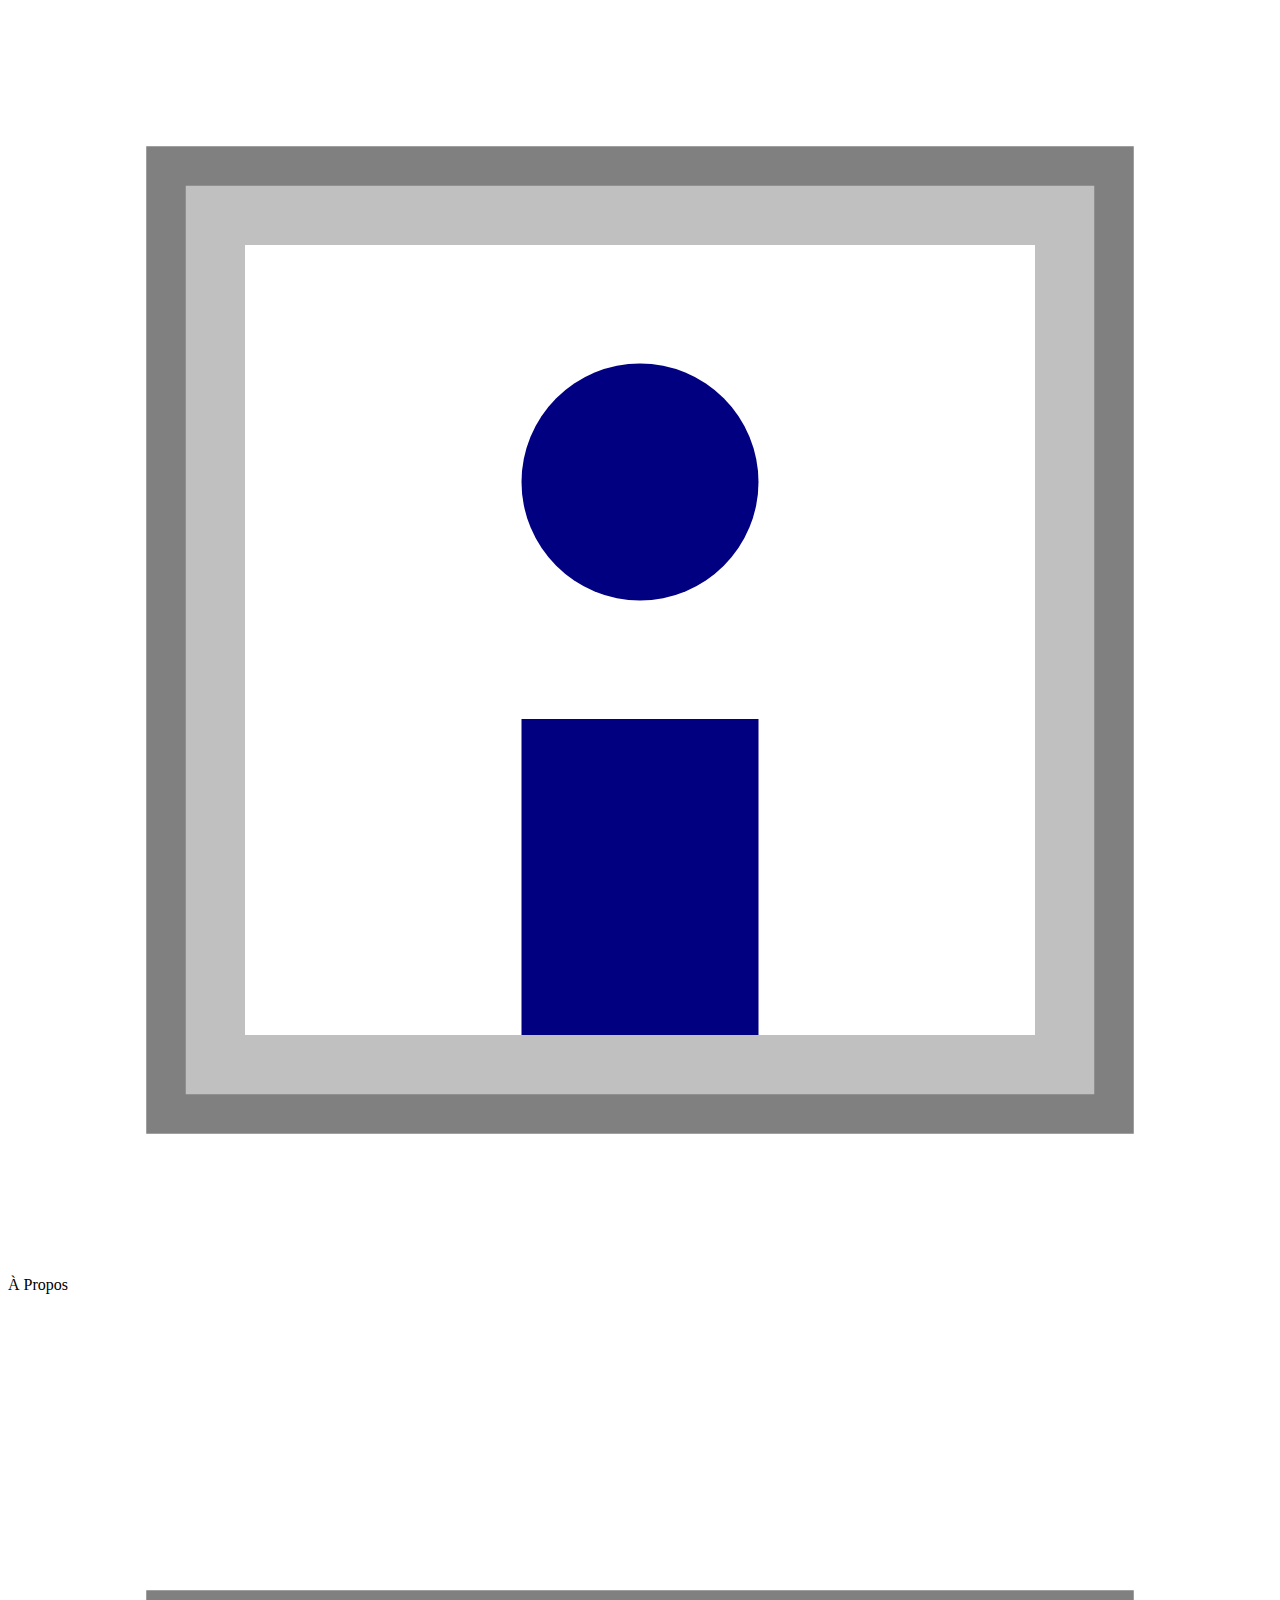
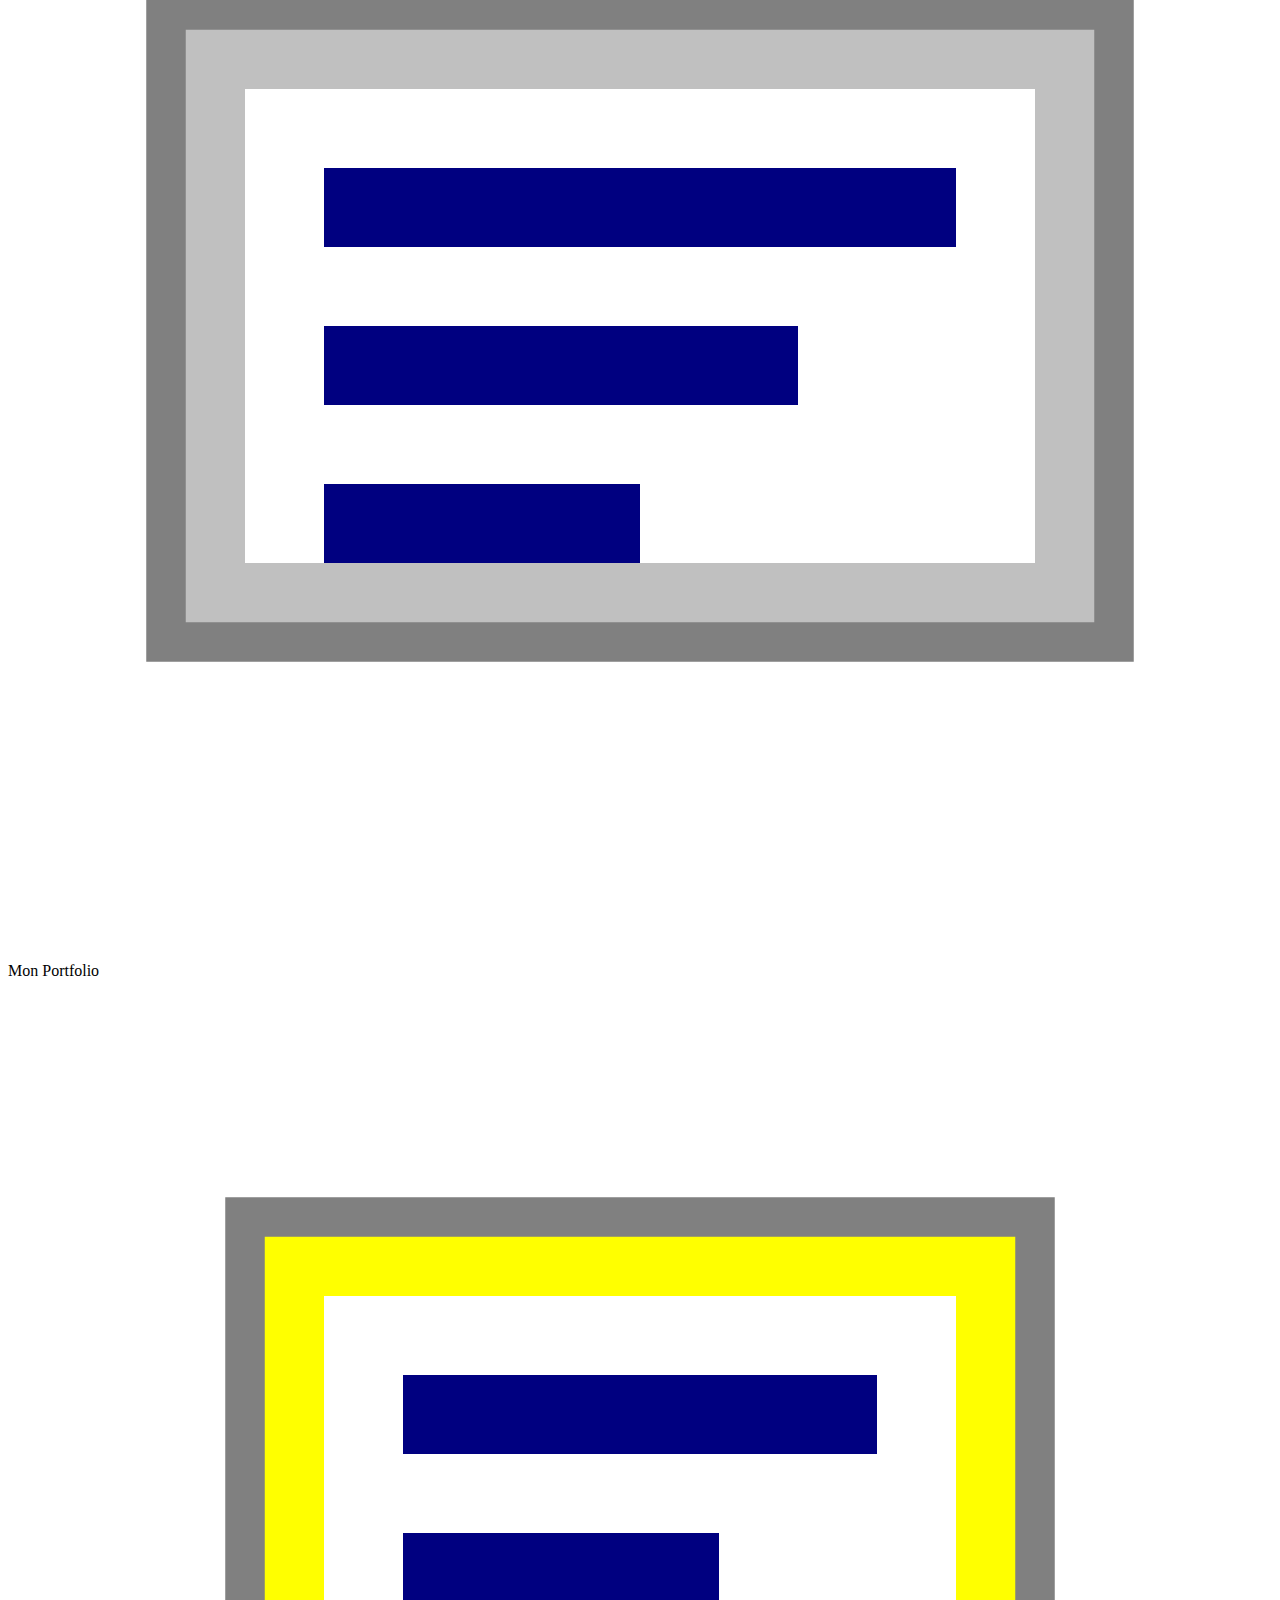
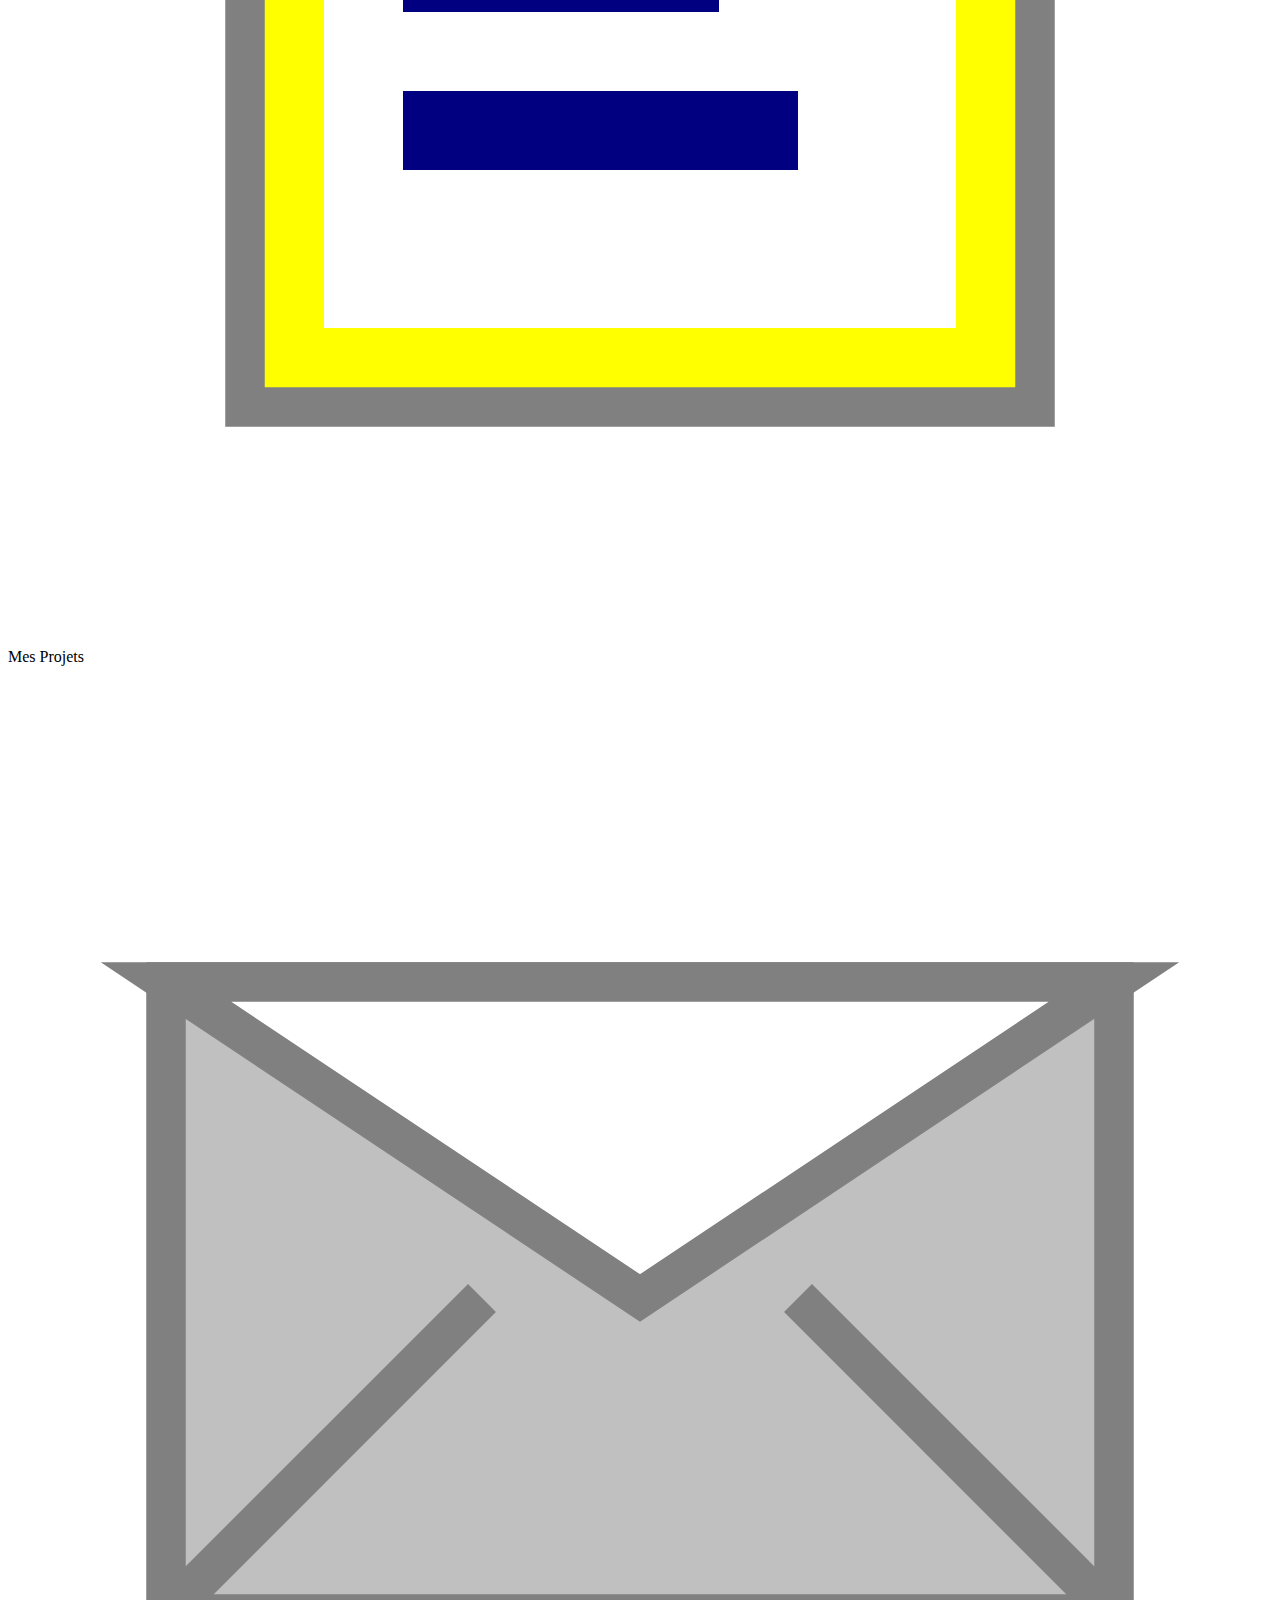
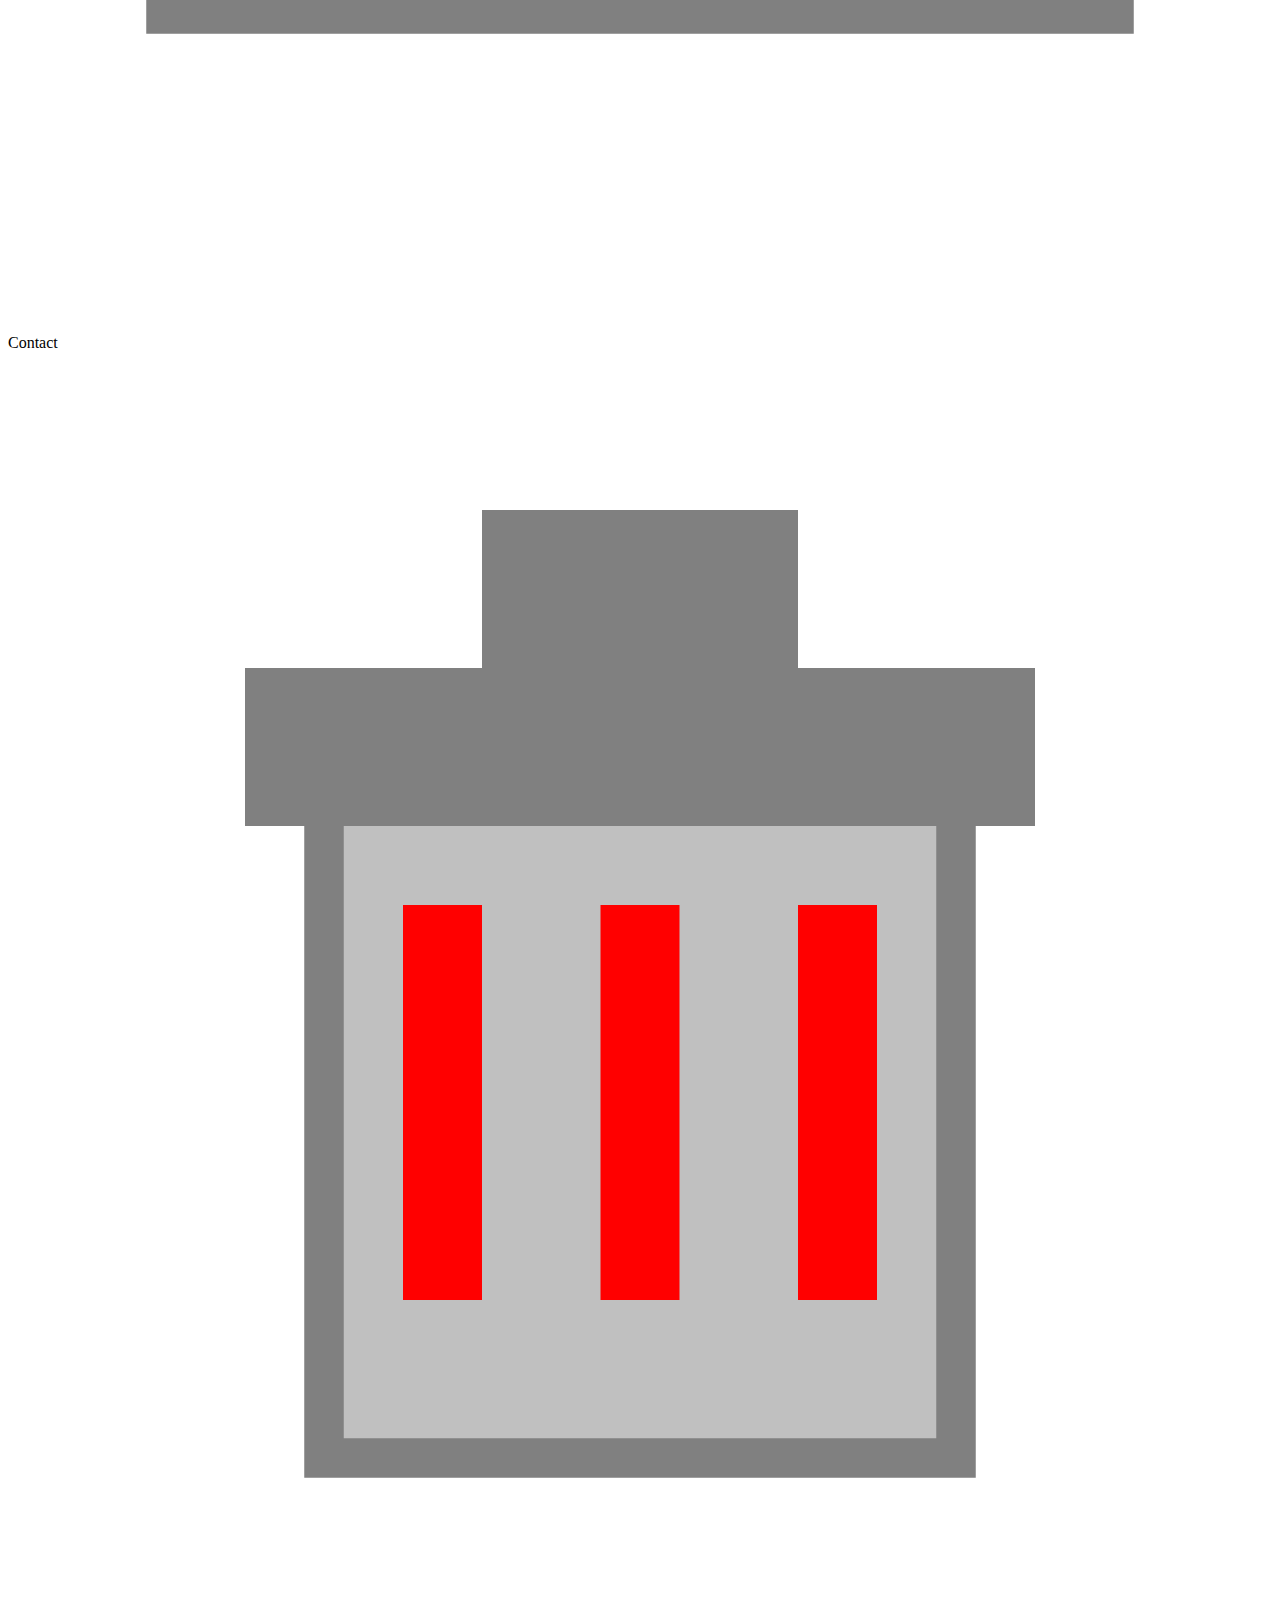
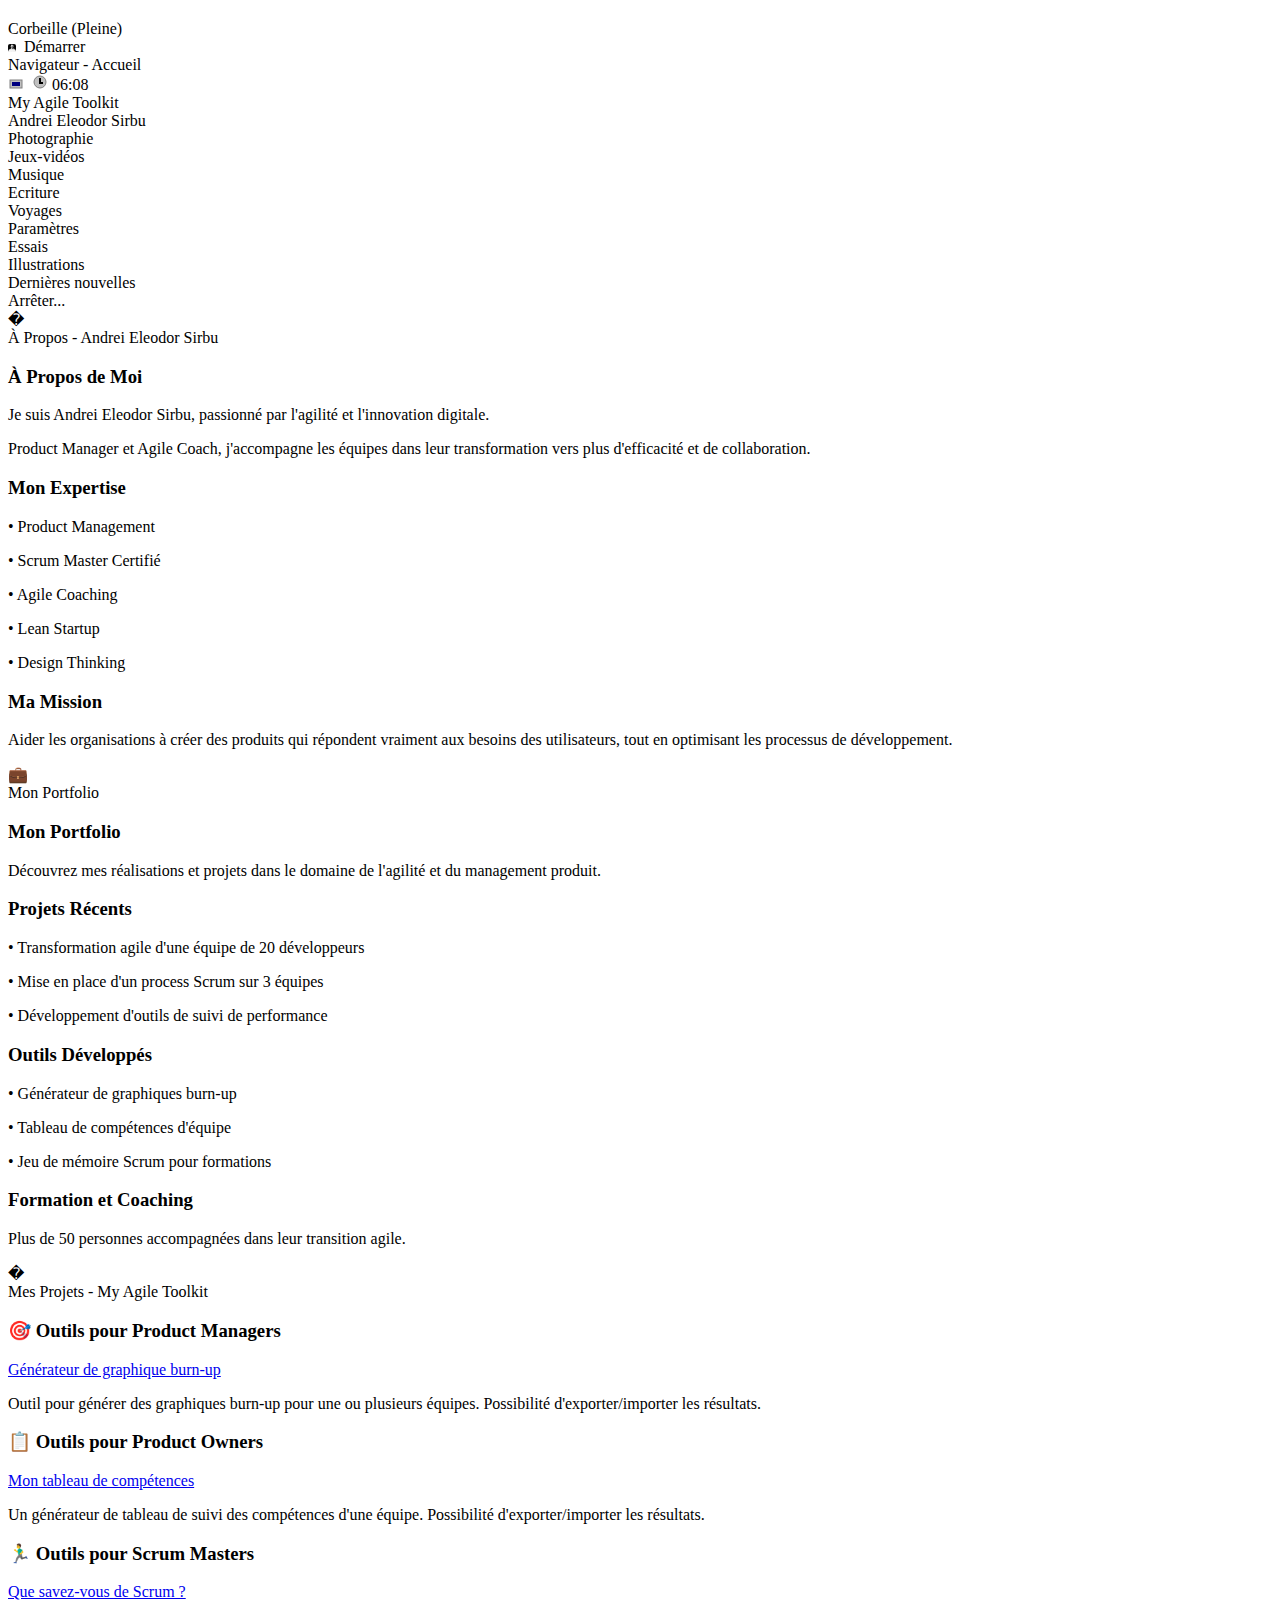
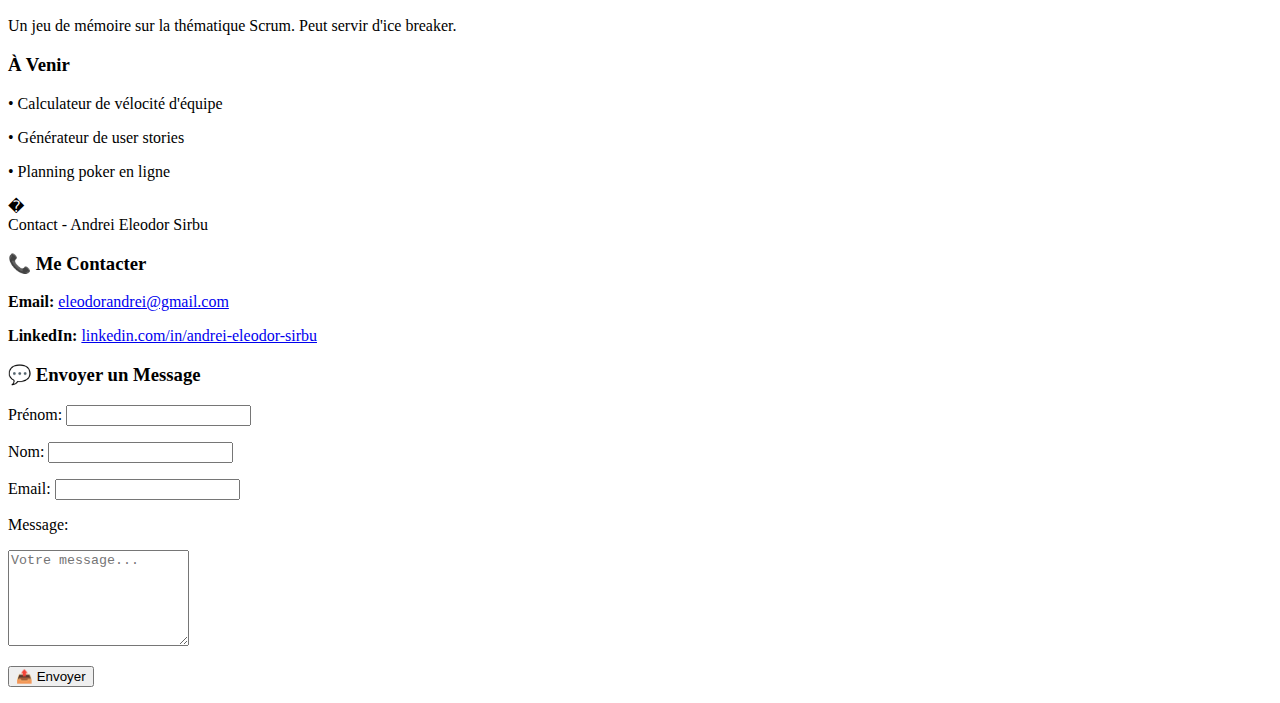
<file: index_backup.html>
<!DOCTYPE html>
<html lang="fr">
<head>
    <meta charset="UTF-8">
    <meta name="viewport" content="width=device-width, initial-scale=1.0">
    <title>My Agile Toolkit - Page d'Accueil</title>
<body>
    <div class="desktop">
        <!-- Icônes du bureau -->
        <div class="desktop-icon icon-about">
            <svg viewBox="0 0 32 32">
                <rect x="4" y="4" width="24" height="24" fill="#c0c0c0" stroke="#808080" stroke-width="1"/>
                <rect x="6" y="6" width="20" height="20" fill="#ffffff"/>
                <circle cx="16" cy="12" r="3" fill="#000080"/>
                <rect x="13" y="18" width="6" height="8" fill="#000080"/>
            </svg>
            <span>À Propos</span>
        </div>

        <div class="desktop-icon icon-portfolio">
            <svg viewBox="0 0 32 32">
                <rect x="4" y="8" width="24" height="16" fill="#c0c0c0" stroke="#808080" stroke-width="1"/>
                <rect x="6" y="10" width="20" height="12" fill="#ffffff"/>
                <rect x="8" y="12" width="16" height="2" fill="#000080"/>
                <rect x="8" y="16" width="12" height="2" fill="#000080"/>
                <rect x="8" y="20" width="8" height="2" fill="#000080"/>
            </svg>
            <span>Mon Portfolio</span>
        </div>

        <div class="desktop-icon icon-projects" id="icon-projects">
            <svg viewBox="0 0 32 32">
                <rect x="6" y="6" width="20" height="20" fill="#ffff00" stroke="#808080" stroke-width="1"/>
                <rect x="8" y="8" width="16" height="16" fill="#ffffff"/>
                <rect x="10" y="10" width="12" height="2" fill="#000080"/>
                <rect x="10" y="14" width="8" height="2" fill="#000080"/>
                <rect x="10" y="18" width="10" height="2" fill="#000080"/>
            </svg>
            <span>Mes Projets</span>
        </div>

        <div class="desktop-icon icon-contact">
            <svg viewBox="0 0 32 32">
                <rect x="4" y="8" width="24" height="16" fill="#c0c0c0" stroke="#808080" stroke-width="1"/>
                <polygon points="4,8 16,16 28,8" fill="#ffffff" stroke="#808080"/>
                <line x1="4" y1="24" x2="12" y2="16" stroke="#808080" stroke-width="1"/>
                <line x1="28" y1="24" x2="20" y2="16" stroke="#808080" stroke-width="1"/>
            </svg>
            <span>Contact</span>
        </div>

        <div class="desktop-icon icon-trash">
            <svg viewBox="0 0 32 32">
                <rect x="8" y="10" width="16" height="18" fill="#c0c0c0" stroke="#808080" stroke-width="1"/>
                <rect x="6" y="8" width="20" height="4" fill="#808080"/>
                <rect x="12" y="4" width="8" height="4" fill="#808080"/>
                <rect x="10" y="14" width="2" height="10" fill="#ff0000"/>
                <rect x="15" y="14" width="2" height="10" fill="#ff0000"/>
                <rect x="20" y="14" width="2" height="10" fill="#ff0000"/>
            </svg>
            <span>Corbeille (Pleine)</span>
        </div>
    </div>

    <!-- Barre des tâches -->
    <div class="taskbar">
        <div class="start-button" id="start-button">
            <img src="img/portrait.jpeg" alt="Portrait" style="width:8px; height:8px; margin-right:4px; object-fit:cover; border-radius:2px;">
            Démarrer
        </div>

        <div class="taskbar-center">
            <div class="window-button">
                <span>Navigateur - Accueil</span>
            </div>
        </div>

        <div class="system-tray">
            <svg width="16" height="16" viewBox="0 0 16 16">
                <rect x="2" y="6" width="12" height="8" fill="#c0c0c0" stroke="#808080"/>
                <rect x="4" y="8" width="8" height="4" fill="#000080"/>
            </svg>
            <svg width="16" height="16" viewBox="0 0 16 16" style="margin-left: 4px;">
                <circle cx="8" cy="8" r="6" fill="#c0c0c0" stroke="#808080"/>
                <rect x="7" y="4" width="2" height="4" fill="#000000"/>
                <rect x="7" y="8" width="4" height="2" fill="#000000"/>
            </svg>
            <span class="time" id="current-time">14:35</span>
        </div>
    </div>

    <!-- Menu Démarrer -->
    <div class="start-menu hidden" id="start-menu">
        <div class="start-menu-header">My Agile Toolkit</div>
        <div class="start-menu-separator"></div>
        
        <div class="start-menu-item" onclick="navigateToPage(1)">
            Andrei Eleodor Sirbu
        </div>
        <div class="start-menu-item" onclick="navigateToPage(2)">
            Photographie
        </div>
        <div class="start-menu-item" onclick="navigateToPage(3)">
            Jeux-vidéos
        </div>
        <div class="start-menu-item" onclick="navigateToPage(4)">
            Musique
        </div>
        <div class="start-menu-item" onclick="navigateToPage(5)">
            Ecriture
        </div>
        <div class="start-menu-item" onclick="navigateToPage(6)">
            Voyages
        </div>
        <div class="start-menu-item" onclick="navigateToPage(7)">
            Paramètres
        </div>
        <div class="start-menu-item" onclick="navigateToPage(8)">
            Essais
        </div>
        <div class="start-menu-item" onclick="navigateToPage(9)">
            Illustrations
        </div>
        <div class="start-menu-item" onclick="navigateToPage(10)">
            Dernières nouvelles
        </div>
        <div class="start-menu-separator"></div>
        <div class="start-menu-item" onclick="shutdown()">
            Arrêter...
        </div>
    </div>

    <!-- About Modal -->
    <div id="about-modal" class="modal hidden">
        <div class="window" id="about-window">
            <div class="title-bar" id="about-title-bar">
                <div class="window-icon">�</div>
                <div class="window-title">À Propos - Andrei Eleodor Sirbu</div>
                <div class="window-controls">
                    <div class="control-button minimize-button"></div>
                    <div class="control-button maximize-button"></div>
                    <div class="control-button close-button"></div>
                </div>
            </div>
            <div class="window-content">
                <div class="content-area">
                    <div class="scrollable-content" id="about-scrollable-content">
                        <div class="sample-text">
                            <h3>À Propos de Moi</h3>
                            <p>Je suis Andrei Eleodor Sirbu, passionné par l'agilité et l'innovation digitale.</p>
                            <p>Product Manager et Agile Coach, j'accompagne les équipes dans leur transformation vers plus d'efficacité et de collaboration.</p>
                            <h3>Mon Expertise</h3>
                            <p>• Product Management</p>
                            <p>• Scrum Master Certifié</p>
                            <p>• Agile Coaching</p>
                            <p>• Lean Startup</p>
                            <p>• Design Thinking</p>
                            <h3>Ma Mission</h3>
                            <p>Aider les organisations à créer des produits qui répondent vraiment aux besoins des utilisateurs, tout en optimisant les processus de développement.</p>
                        </div>
                    </div>
                </div>
                <div class="scrollbar-vertical">
                    <div class="scrollbar-button scroll-up"></div>
                    <div class="scrollbar-track">
                        <div class="scroll-thumb" id="about-scroll-thumb"></div>
                    </div>
                    <div class="scrollbar-button scroll-down"></div>
                </div>
            </div>
        </div>
    </div>

    <!-- Portfolio Modal -->
    <div id="portfolio-modal" class="modal hidden">
        <div class="window" id="portfolio-window">
            <div class="title-bar" id="portfolio-title-bar">
                <div class="window-icon">💼</div>
                <div class="window-title">Mon Portfolio</div>
                <div class="window-controls">
                    <div class="control-button minimize-button"></div>
                    <div class="control-button maximize-button"></div>
                    <div class="control-button close-button"></div>
                </div>
            </div>
            <div class="window-content">
                <div class="content-area">
                    <div class="scrollable-content" id="portfolio-scrollable-content">
                        <div class="sample-text">
                            <h3>Mon Portfolio</h3>
                            <p>Découvrez mes réalisations et projets dans le domaine de l'agilité et du management produit.</p>
                            <h3>Projets Récents</h3>
                            <p>• Transformation agile d'une équipe de 20 développeurs</p>
                            <p>• Mise en place d'un process Scrum sur 3 équipes</p>
                            <p>• Développement d'outils de suivi de performance</p>
                            <h3>Outils Développés</h3>
                            <p>• Générateur de graphiques burn-up</p>
                            <p>• Tableau de compétences d'équipe</p>
                            <p>• Jeu de mémoire Scrum pour formations</p>
                            <h3>Formation et Coaching</h3>
                            <p>Plus de 50 personnes accompagnées dans leur transition agile.</p>
                        </div>
                    </div>
                </div>
                <div class="scrollbar-vertical">
                    <div class="scrollbar-button scroll-up"></div>
                    <div class="scrollbar-track">
                        <div class="scroll-thumb" id="portfolio-scroll-thumb"></div>
                    </div>
                    <div class="scrollbar-button scroll-down"></div>
                </div>
            </div>
        </div>
    </div>

    <!-- Projects Modal -->
    <div id="projects-modal" class="modal hidden">
        <div class="window" id="projects-window">
            <div class="title-bar" id="projects-title-bar">
                <div class="window-icon">�</div>
                <div class="window-title">Mes Projets - My Agile Toolkit</div>
                <div class="window-controls">
                    <div class="control-button minimize-button"></div>
                    <div class="control-button maximize-button"></div>
                    <div class="control-button close-button"></div>
                </div>
            </div>
            <div class="window-content">
                <div class="content-area">
                    <div class="scrollable-content" id="projects-scrollable-content">
                        <div class="sample-text">
                            <h3>🎯 Outils pour Product Managers</h3>
                            <p><a href="burnup.html">Générateur de graphique burn-up</a></p>
                            <p>Outil pour générer des graphiques burn-up pour une ou plusieurs équipes. Possibilité d'exporter/importer les résultats.</p>
                            
                            <h3>📋 Outils pour Product Owners</h3>
                            <p><a href="Competences.html">Mon tableau de compétences</a></p>
                            <p>Un générateur de tableau de suivi des compétences d'une équipe. Possibilité d'exporter/importer les résultats.</p>
                            
                            <h3>🏃‍♂️ Outils pour Scrum Masters</h3>
                            <p><a href="Memory.html">Que savez-vous de Scrum ?</a></p>
                            <p>Un jeu de mémoire sur la thématique Scrum. Peut servir d'ice breaker.</p>
                            
                            <h3>À Venir</h3>
                            <p>• Calculateur de vélocité d'équipe</p>
                            <p>• Générateur de user stories</p>
                            <p>• Planning poker en ligne</p>
                        </div>
                    </div>
                </div>
                <div class="scrollbar-vertical">
                    <div class="scrollbar-button scroll-up"></div>
                    <div class="scrollbar-track">
                        <div class="scroll-thumb" id="projects-scroll-thumb"></div>
                    </div>
                    <div class="scrollbar-button scroll-down"></div>
                </div>
            </div>
        </div>
    </div>

    <!-- Contact Modal -->
    <div id="contact-modal" class="modal hidden">
        <div class="window" id="contact-window">
            <div class="title-bar" id="contact-title-bar">
                <div class="window-icon">�</div>
                <div class="window-title">Contact - Andrei Eleodor Sirbu</div>
                <div class="window-controls">
                    <div class="control-button minimize-button"></div>
                    <div class="control-button maximize-button"></div>
                    <div class="control-button close-button"></div>
                </div>
            </div>
            <div class="window-content">
                <div class="content-area">
                    <div class="scrollable-content" id="contact-scrollable-content">
                        <div class="sample-text">
                            <h3>📞 Me Contacter</h3>
                            <p><strong>Email:</strong> <a href="mailto:eleodorandrei@gmail.com">eleodorandrei@gmail.com</a></p>
                            <p><strong>LinkedIn:</strong> <a href="https://www.linkedin.com/in/andrei-eleodor-sirbu/" target="_blank">linkedin.com/in/andrei-eleodor-sirbu</a></p>
                            
                            <h3>💬 Envoyer un Message</h3>
                            <form id="email-form">
                                <p><label>Prénom: <input type="text" id="sender-firstname" required></label></p>
                                <p><label>Nom: <input type="text" id="sender-lastname" required></label></p>
                                <p><label>Email: <input type="email" id="sender-email" required></label></p>
                                <p><label>Message:</label></p>
                                <p><textarea id="email-message" rows="6" required placeholder="Votre message..."></textarea></p>
                                <p><button type="submit">📤 Envoyer</button></p>
                            </form>
                        </div>
                    </div>
                </div>
                <div class="scrollbar-vertical">
                    <div class="scrollbar-button scroll-up"></div>
                    <div class="scrollbar-track">
                        <div class="scroll-thumb" id="contact-scroll-thumb"></div>
                    </div>
                    <div class="scrollbar-button scroll-down"></div>
                </div>
            </div>
        </div>
    </div>

    <script src="main.js"></script>
</body>
</html>
</file>
